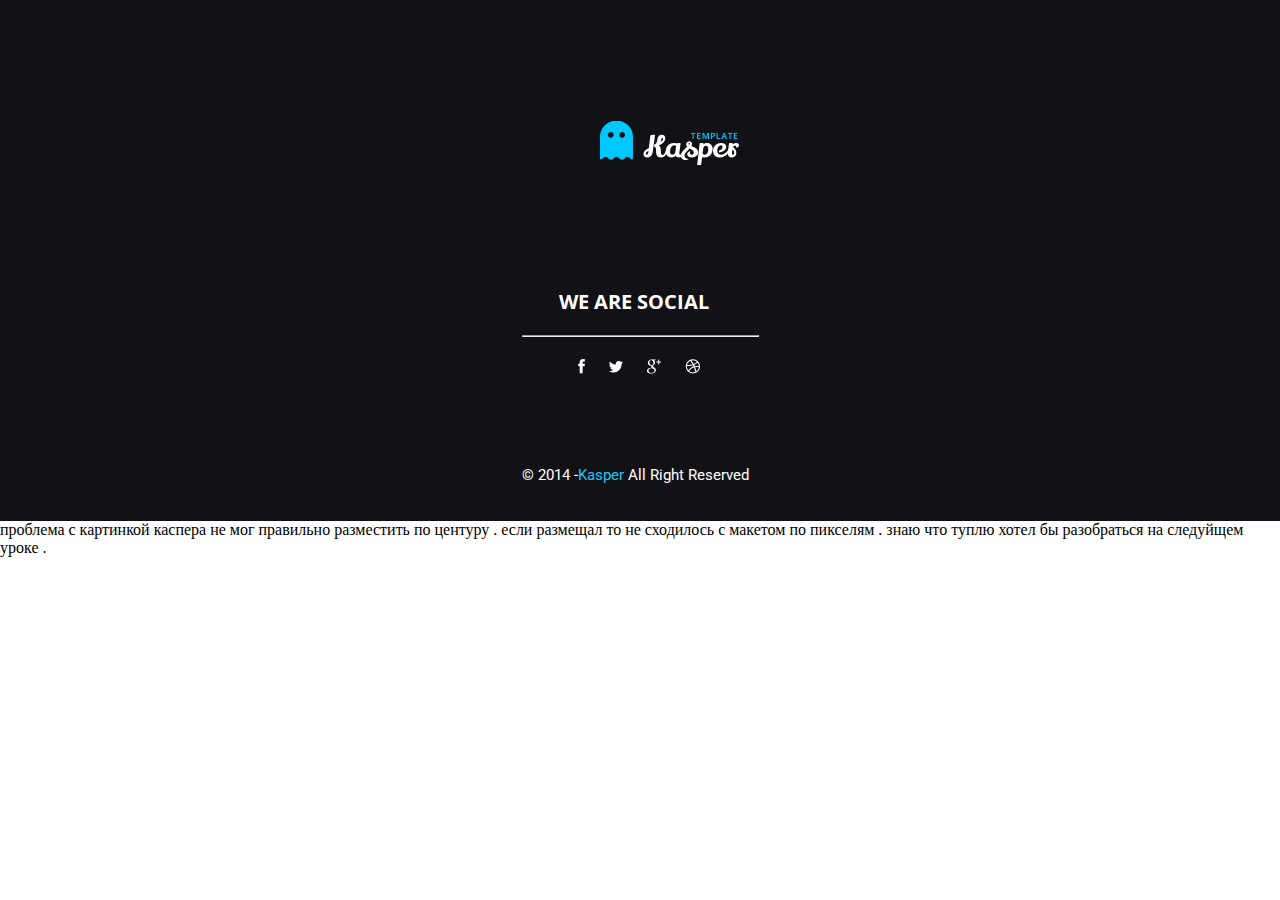
<file: index.html>
<!DOCTYPE html>
<html lang="en">
<head>
    <meta charset="UTF-8">
    <meta name="viewport" content="width=device-width, initial-scale=1.0">
    <title>Document</title>
    <link href="https://fonts.googleapis.com/css2?family=Open+Sans:wght@600&family=Roboto&display=swap" rel="stylesheet">
    <link rel="stylesheet" href="style.css">
</head>
<body>
    <div class="footer">
        <div class="cointeiner">
            <div class="kasper"><img src="maket/Logo.png" alt="Logo"></div>
             <div class="social">
            <h2>WE ARE SOCIAL</h2><hr width="235">
                <ul>
                    <li><img src="maket/Facebook.png" alt=""></li>
                    <li><img src="maket/Tweter.png" alt=""></li>
                    <li><img src="maket/Google.png" alt=""></li>
                    <li><img src="maket/Dribble.png" alt=""></li>
                </ul>
            </div>
             <div class="jama">
             <p>© 2014 -<a href="Kasper">Kasper</a> All Right Reserved</p>
        </div>
        </div>
    </div>          
</body>
</html>

проблема с картинкой каспера не мог правильно разместить по центуру . если размещал то не сходилось с макетом по пикселям . знаю что туплю хотел бы разобраться на следуйщем уроке .
</file>
<file: style.css>
*
{
    margin: 0px auto;
}
    
.footer
{
    margin: 0px auto;
    background-color: #121116;
    box-sizing: border-box
}
.cointeiner
{
    padding-left: 30px;
    padding-right: 30px;
    max-width: 1170px;
    color: #fff;
}
.kasper
{
    padding: 120px 550px 55px 505px;
    height: 113px;
    width: 36px;
    
}
.social h2
{
    content: '';
    padding: 0PX 510px 20PX 504px;
    background-position: center center;
    font-size: 20px;
    font-family: 'Open Sans', sans-serif;
    
    
    
}
.social ul
{
    display: flex;
    padding: 22px 513px 88px 511px;
    list-style: none;
    justify-content: space-between;
}
.jama
{
    padding: 0px 453px 37px 467px;
    font-family: 'Roboto', sans-serif;
    font-size: 15px;
    
}
.jama a
{
    color:#19c8fa;
    text-decoration: none;
}
</file>
